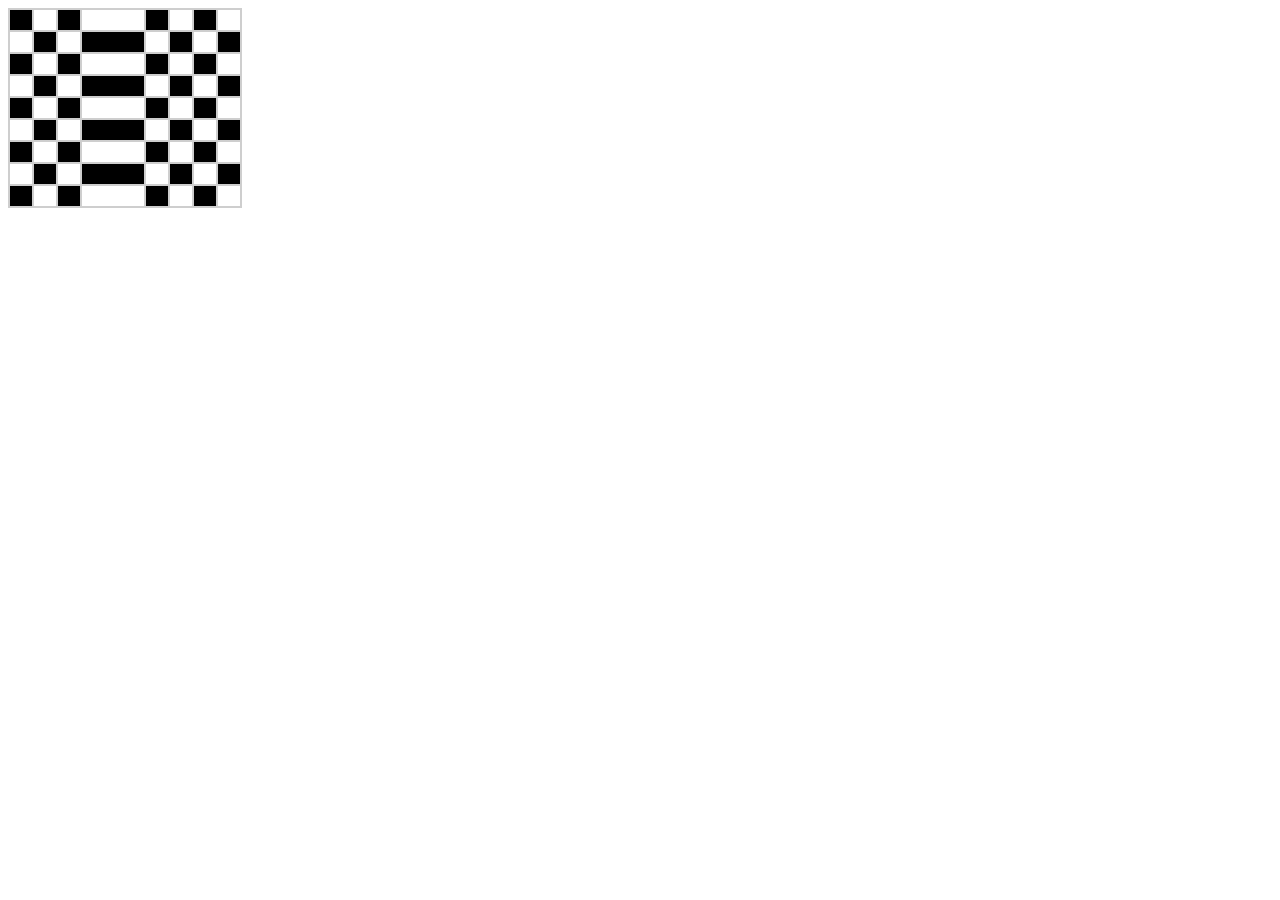
<file: js-flexbox/index.html>
<!DOCTYPE html>
<html lang="en">
<head>
    <title>tabel</title>
</head>
<body>
    <table style="background-color: rgb(206, 206, 206);">
        <tr style="background-color: rgb(255, 255, 255);">
            <td style="background-color: black;">&nbsp; &nbsp; &nbsp;</td>
            <td>&nbsp; &nbsp; &nbsp;</td>
            <td style="background-color: black;">&nbsp; &nbsp; &nbsp;</td>
            <td>&nbsp; &nbsp; &nbsp;</td>
            <td style="background-color: black;">&nbsp; &nbsp; &nbsp;</td>
            <td>&nbsp; &nbsp; &nbsp;</td>
            <td style="background-color: black;">&nbsp; &nbsp; &nbsp;</td>
            <td>&nbsp; &nbsp; &nbsp;</td>
        </tr>
        <tr style="background-color: rgb(255, 255, 255);">
            <td>&nbsp; &nbsp; &nbsp;</td>
            <td style="background-color: black;">&nbsp; &nbsp; &nbsp;</td>
            <td>&nbsp; &nbsp; &nbsp;</td>
            <td style="background-color: black;">&nbsp; &nbsp; &nbsp;</td>
            <td>&nbsp; &nbsp; &nbsp;</td>
            <td style="background-color: black;">&nbsp; &nbsp; &nbsp;</td>
            <td>&nbsp; &nbsp; &nbsp;</td>
            <td style="background-color: black;">&nbsp; &nbsp; &nbsp;</td>
        </tr>
        <tr style="background-color: rgb(255, 255, 255);">
            <td style="background-color: black;">&nbsp; &nbsp; &nbsp;</td>
            <td>&nbsp; &nbsp; &nbsp;</td>
            <td style="background-color: black;">&nbsp; &nbsp; &nbsp;</td>
            <td>&nbsp; &nbsp; &nbsp;</td>
            <td style="background-color: black;">&nbsp; &nbsp; &nbsp;</td>
            <td>&nbsp; &nbsp; &nbsp;</td>
            <td style="background-color: black;">&nbsp; &nbsp; &nbsp;</td>
            <td>&nbsp; &nbsp; &nbsp;</td>
        </tr>
        <tr style="background-color: rgb(255, 255, 255);">
            <td>&nbsp; &nbsp; &nbsp;</td>
            <td style="background-color: black;">&nbsp; &nbsp; &nbsp;</td>
            <td>&nbsp; &nbsp; &nbsp;</td>
            <td style="background-color: black;">&nbsp; &nbsp; &nbsp;</td>
            <td>&nbsp; &nbsp; &nbsp;</td>
            <td style="background-color: black;">&nbsp; &nbsp; &nbsp;</td>
            <td>&nbsp; &nbsp; &nbsp;</td>
            <td style="background-color: black;">&nbsp; &nbsp; &nbsp;</td>
        </tr>
        <tr style="background-color: rgb(255, 255, 255);">
            <td style="background-color: black;">&nbsp; &nbsp; &nbsp;</td>
            <td>&nbsp; &nbsp; &nbsp;</td>
            <td style="background-color: black;">&nbsp; &nbsp; &nbsp;</td>
            <td>&nbsp; &nbsp; &nbsp;</td>
            <td style="background-color: black;">&nbsp; &nbsp; &nbsp;</td>
            <td>&nbsp; &nbsp; &nbsp;</td>
            <td style="background-color: black;">&nbsp; &nbsp; &nbsp;</td>
            <td>&nbsp; &nbsp; &nbsp;</td>
        </tr>
        <tr style="background-color: rgb(255, 255, 255);">
            <td>&nbsp; &nbsp; &nbsp;</td>
            <td style="background-color: black;">&nbsp; &nbsp; &nbsp;</td>
            <td>&nbsp; &nbsp; &nbsp;</td>
            <td style="background-color: black;">&nbsp; &nbsp; &nbsp;</td>
            <td>&nbsp; &nbsp; &nbsp;</td>
            <td style="background-color: black;">&nbsp; &nbsp; &nbsp;</td>
            <td>&nbsp; &nbsp; &nbsp;</td>
            <td style="background-color: black;">&nbsp; &nbsp; &nbsp;</td>
        </tr>
        <tr style="background-color: rgb(255, 255, 255);">
            <td style="background-color: black;">&nbsp; &nbsp; &nbsp;</td>
            <td>&nbsp; &nbsp; &nbsp;</td>
            <td style="background-color: black;">&nbsp; &nbsp; &nbsp;</td>
            <td>&nbsp; &nbsp; &nbsp;</td>
            <td style="background-color: black;">&nbsp; &nbsp; &nbsp;</td>
            <td>&nbsp; &nbsp; &nbsp;</td>
            <td style="background-color: black;">&nbsp; &nbsp; &nbsp;</td>
            <td>&nbsp; &nbsp; &nbsp;</td>
        </tr>
        <tr style="background-color: rgb(255, 255, 255);">
            <td>&nbsp; &nbsp; &nbsp;</td>
            <td style="background-color: black;">&nbsp; &nbsp; &nbsp;</td>
            <td>&nbsp; &nbsp; &nbsp;</td>
            <td style="background-color: black; width: 60px">&nbsp; &nbsp; &nbsp;</td>
            <td>&nbsp; &nbsp; &nbsp;</td>
            <td style="background-color: black;">&nbsp; &nbsp; &nbsp;</td>
            <td>&nbsp; &nbsp; &nbsp;</td>
            <td style="background-color: black;">&nbsp; &nbsp; &nbsp;</td>
        </tr>
        <tr style="background-color: rgb(255, 255, 255);">
            <td style="background-color: black;">&nbsp; &nbsp; &nbsp;</td>
            <td>&nbsp; &nbsp; &nbsp;</td>
            <td style="background-color: black;">&nbsp; &nbsp; &nbsp;</td>
            <td>&nbsp; &nbsp; &nbsp;</td>
            <td style="background-color: black;">&nbsp; &nbsp; &nbsp;</td>
            <td>&nbsp; &nbsp; &nbsp;</td>
            <td style="background-color: black;">&nbsp; &nbsp; &nbsp;</td>
            <td>&nbsp; &nbsp; &nbsp;</td>
        </tr>
    </table>
</body>
</html>
</file>
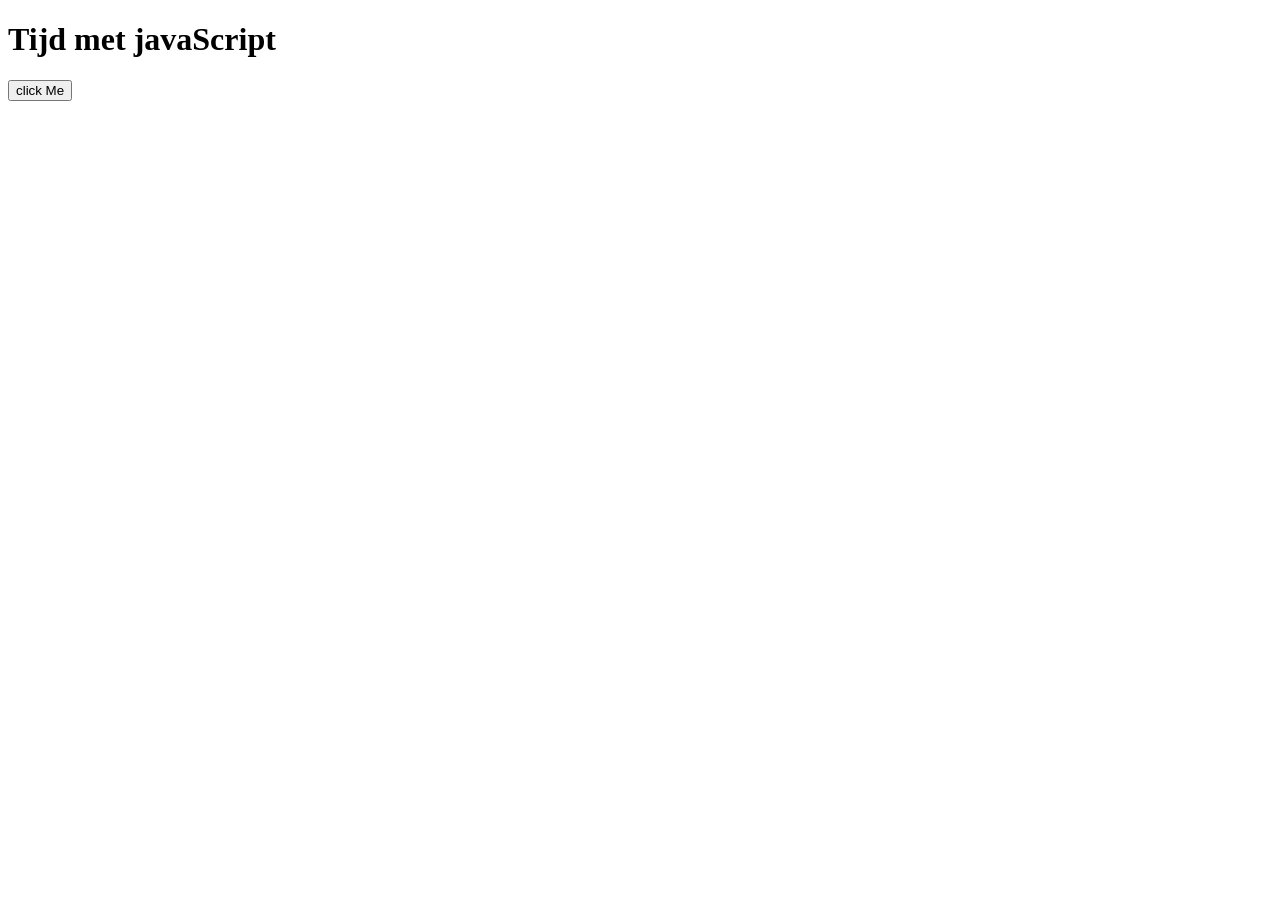
<file: les 1/index.html>
<!doctype html>
    <html>
    <head>
      <meta charset="utf-8">
      <title>Goedemorgen</title>
    </head>
    
    <body>
      <h1>Tijd met javaScript</h1>
      <input type="button" value="click Me" id="mijnButton" />
      <script>
        let mijnButton = document.getElementById('mijnButton');
        window.alert("Hallo sd1");
        let datum = new Date();
         mijnButton.addEventListener('click', ()=>{
        
         window.alert(datum +'Hallo wereld, mijn naam is Amy Van Duin.\nIk ben een eerste jaars student op Mediacollege Amsterdam.');
         
        })

       

      </script>
    </body>
    </html>
</file>
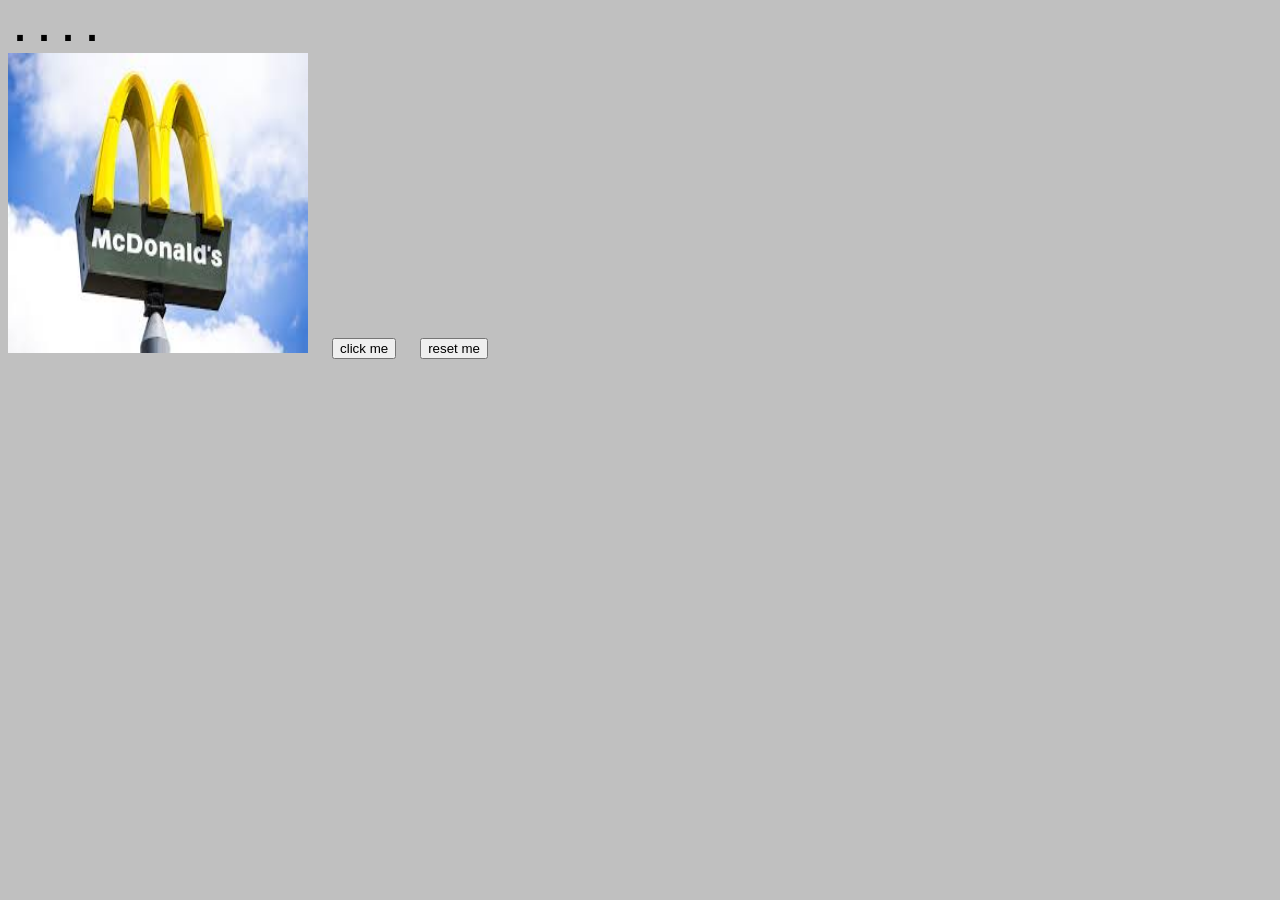
<file: lessen opdracht/les 3/index.html>
<!DOCTYPE html>
<html lang="en">
  <head>
    <meta charset="utf-8">
    <meta name="viewport" content="width=device-width, initial-scale=1.0"/>
    <meta name="author" content="Mediacollege Amsterdam">
    <title>Amy van Duin</title>
    <link rel="stylesheet" href="style.css">
  </head>
  <body>
    <div>
        <div id = "myText"  >....</div>
        <img id="myImage" src="mac.jfif" width="300" height="300">
      
        <input type = "button" id = "myButton" value = "click me">
        <input type = "button" id = "myReset" value = "reset me">
    </div> 
    <script src="script.js"></script>
  </body>
</html>
</file>
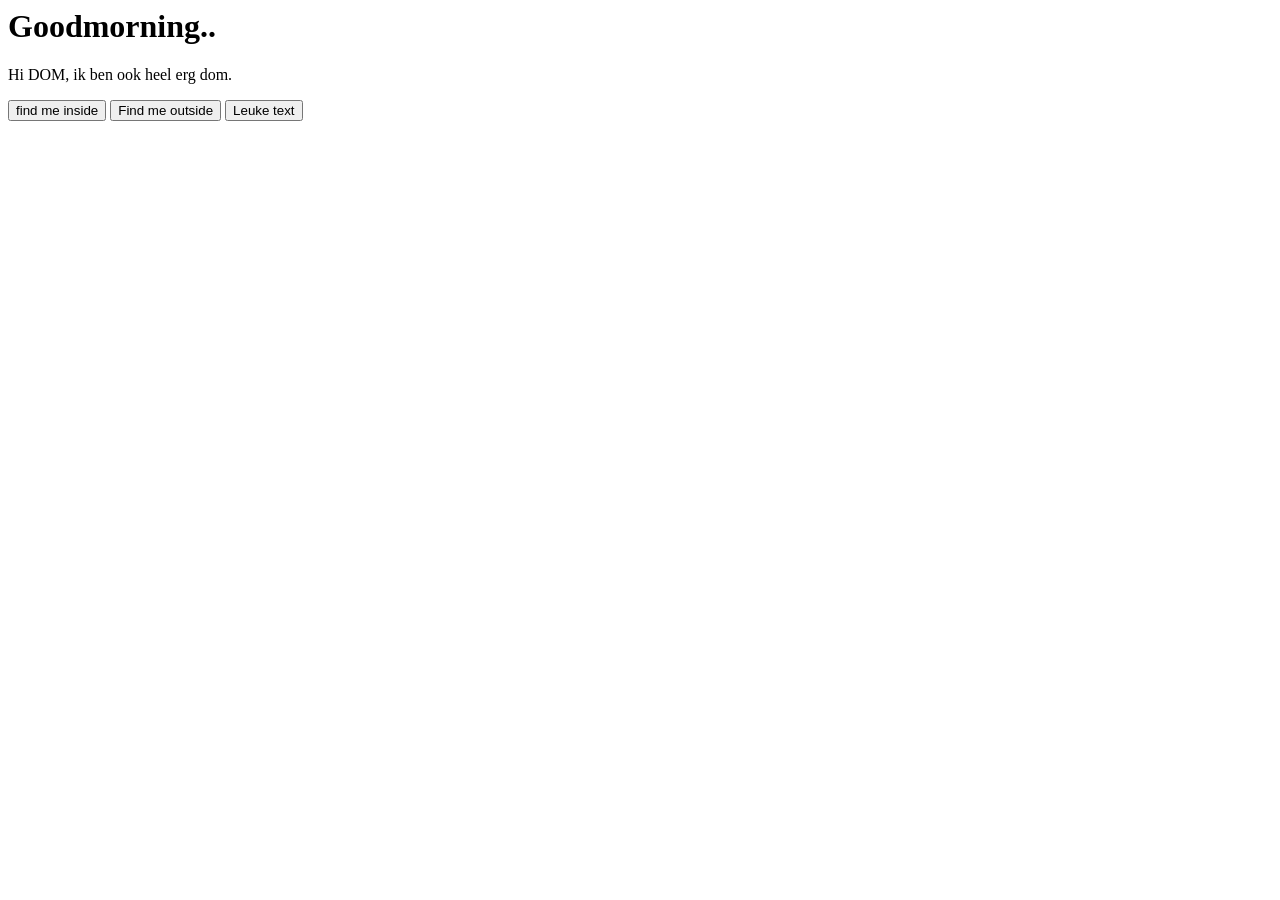
<file: MeettheDom.html>
<html>
    <head>
        <script src="extern.js"></script>
        <script>
            alert("Where is DOM? I can't find him!");
        </script>
    </head>
    <body>
        
    <h1>Goodmorning..</h1>    
    <p id="greet">...</p>
    <script>
        document.getElementById('greet').textContent = "Hi i'm DOM!"
    </script>
    <input type="button" value = "find me inside" onclick="function inline(){
        document.getElementById('greet').textContent = 'Thank you for using the DOM inline! Hoi DOM ik ben niet Dom';
    }inline();">
    
    </input>
    <input type="button" value = "Find me outside" onclick="clickedMe()"></input>
    <input type="button" value = "Leuke text" onclick="LeukeText()"></input>
    <script>
        document.getElementById('greet').textContent = "Hi DOM, ik ben ook heel erg dom."
    </script>
    </body>
</html>
</file>
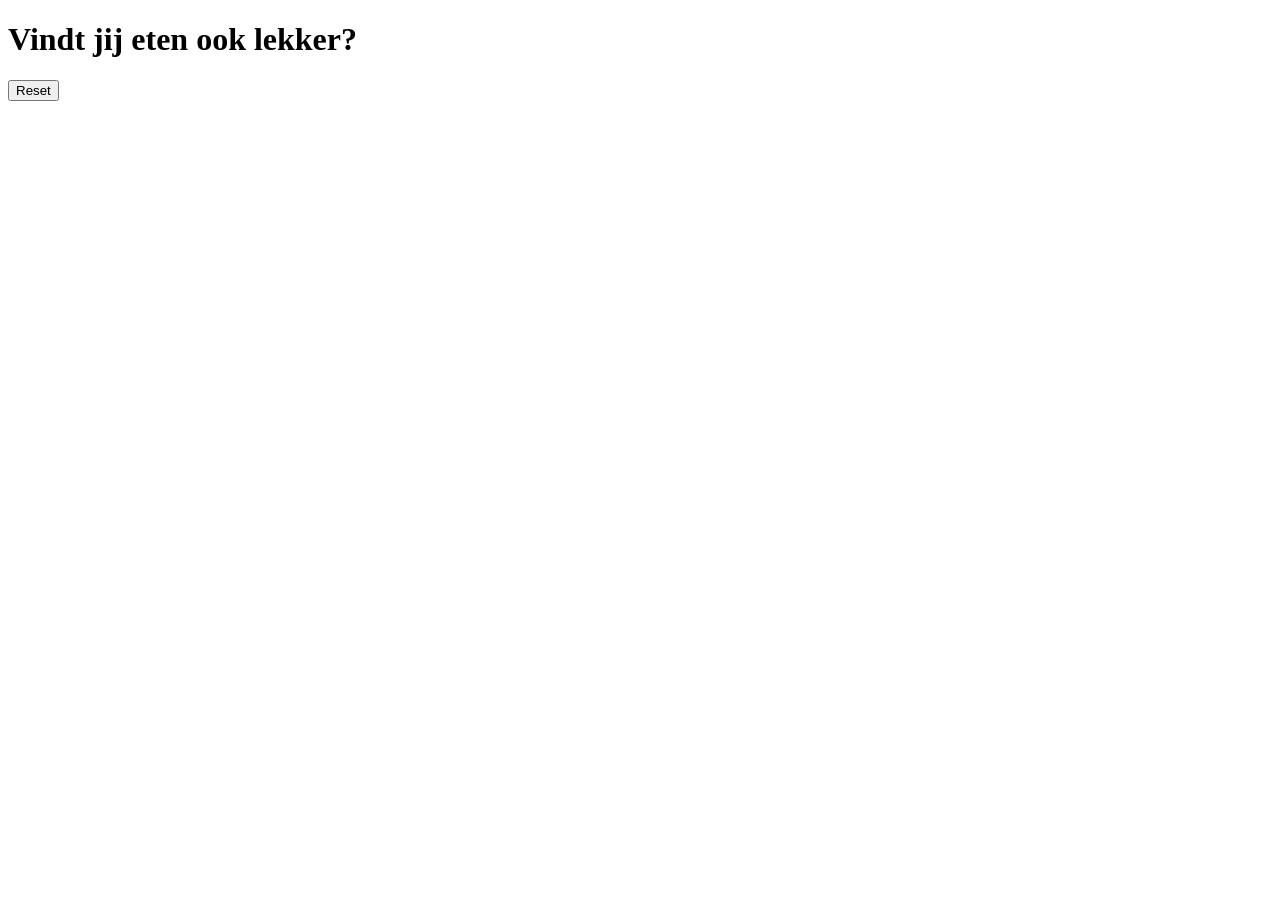
<file: achievements/Scrollonme.html>
<!DOCTYPE html>
<html lang="en">
<head>
    <meta charset="UTF-8">
    <title>Scroll on me</title>
</head>
<body>
    <main>
        <h1 id="scrolling">Vindt jij eten ook lekker?</h1>
        <form onreset="myFunction()">
            <input type="reset">
          </form>
    </main>
    <script>
        h1 = document.getElementById("scrolling");
        h1.addEventListener("wheel", ()=> { 
            h1.innerHTML += "??????"});

        document.addEventListener("click", toevoegen );
        function toevoegen(){
            document.getElementById("scrolling").innerHTML = "Ja ik hou zeker van eten";   
        }
        function myFunction() {
            document.removeEventListener() 
        }
        
    </script>

</body>
</html>
</file>
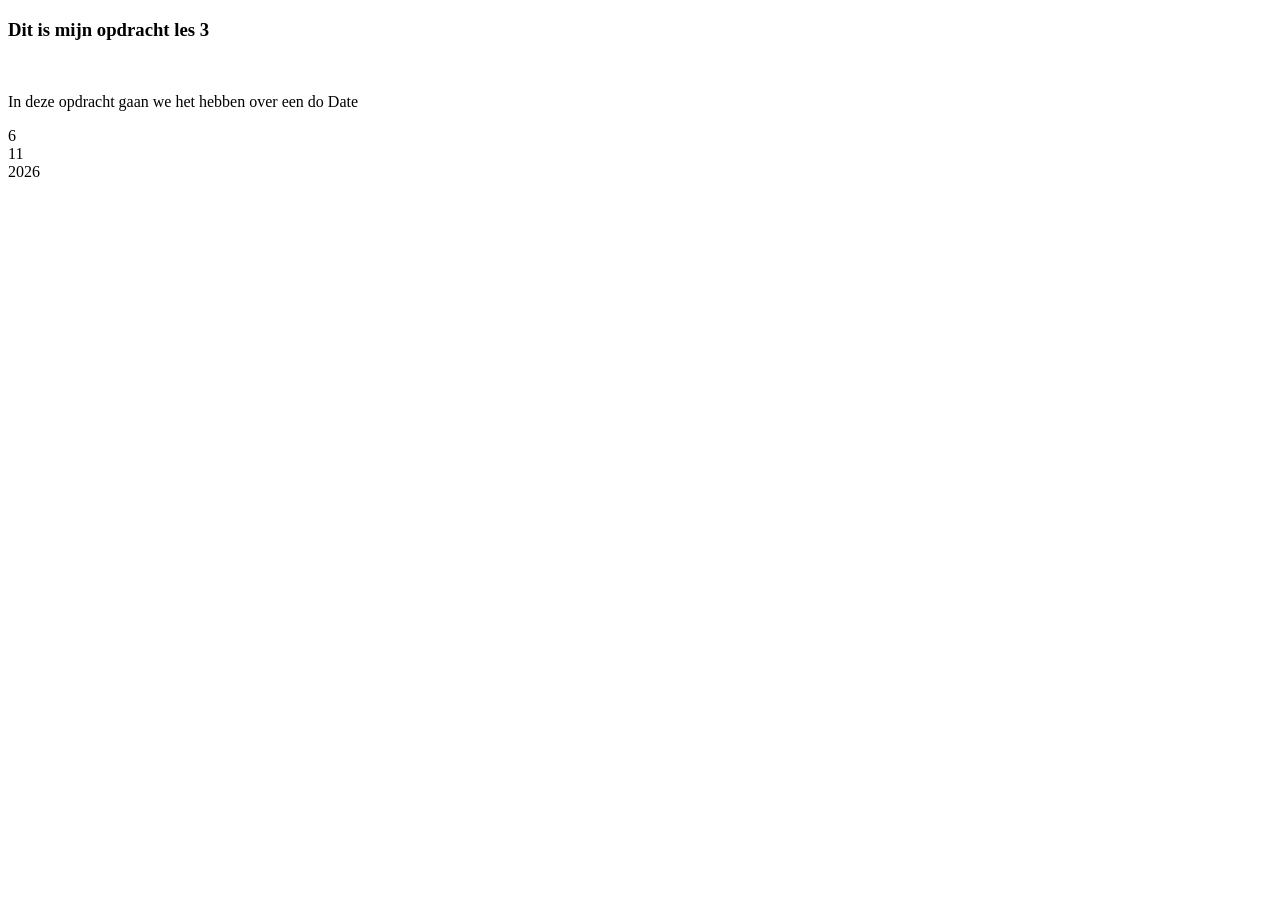
<file: js-DoDateDisplay/dodate.html>
<!DOCTYPE html>
<html lang="en">
<head>
    <meta charset="UTF-8">
    <meta name="viewport" content="width=device-width, initial-scale=1.0">
    <title>Do Date </title>
</head>
<body>
<h3>Dit is mijn opdracht les 3</h3>
<br>
<p>In deze opdracht gaan we het hebben over een do Date</p>

<div id="dag"></div>
<div id="maand"></div>
<div id="jaar"></div>

<script>
let datum = new Date();
function toonDatum(){
    var dag = document.getElementById('dag');
    var maand =  document.getElementById('maand');
    var jaar = document.getElementById('jaar'); 
    dag.innerHTML = datum.getDay();
    maand.innerHTML = datum.getMonth();
    jaar.innerHTML = datum.getFullYear();
    
    }

window.addEventListener('DOMContentLoaded', toonDatum);



         
</script>
</body>
</html>
</file>
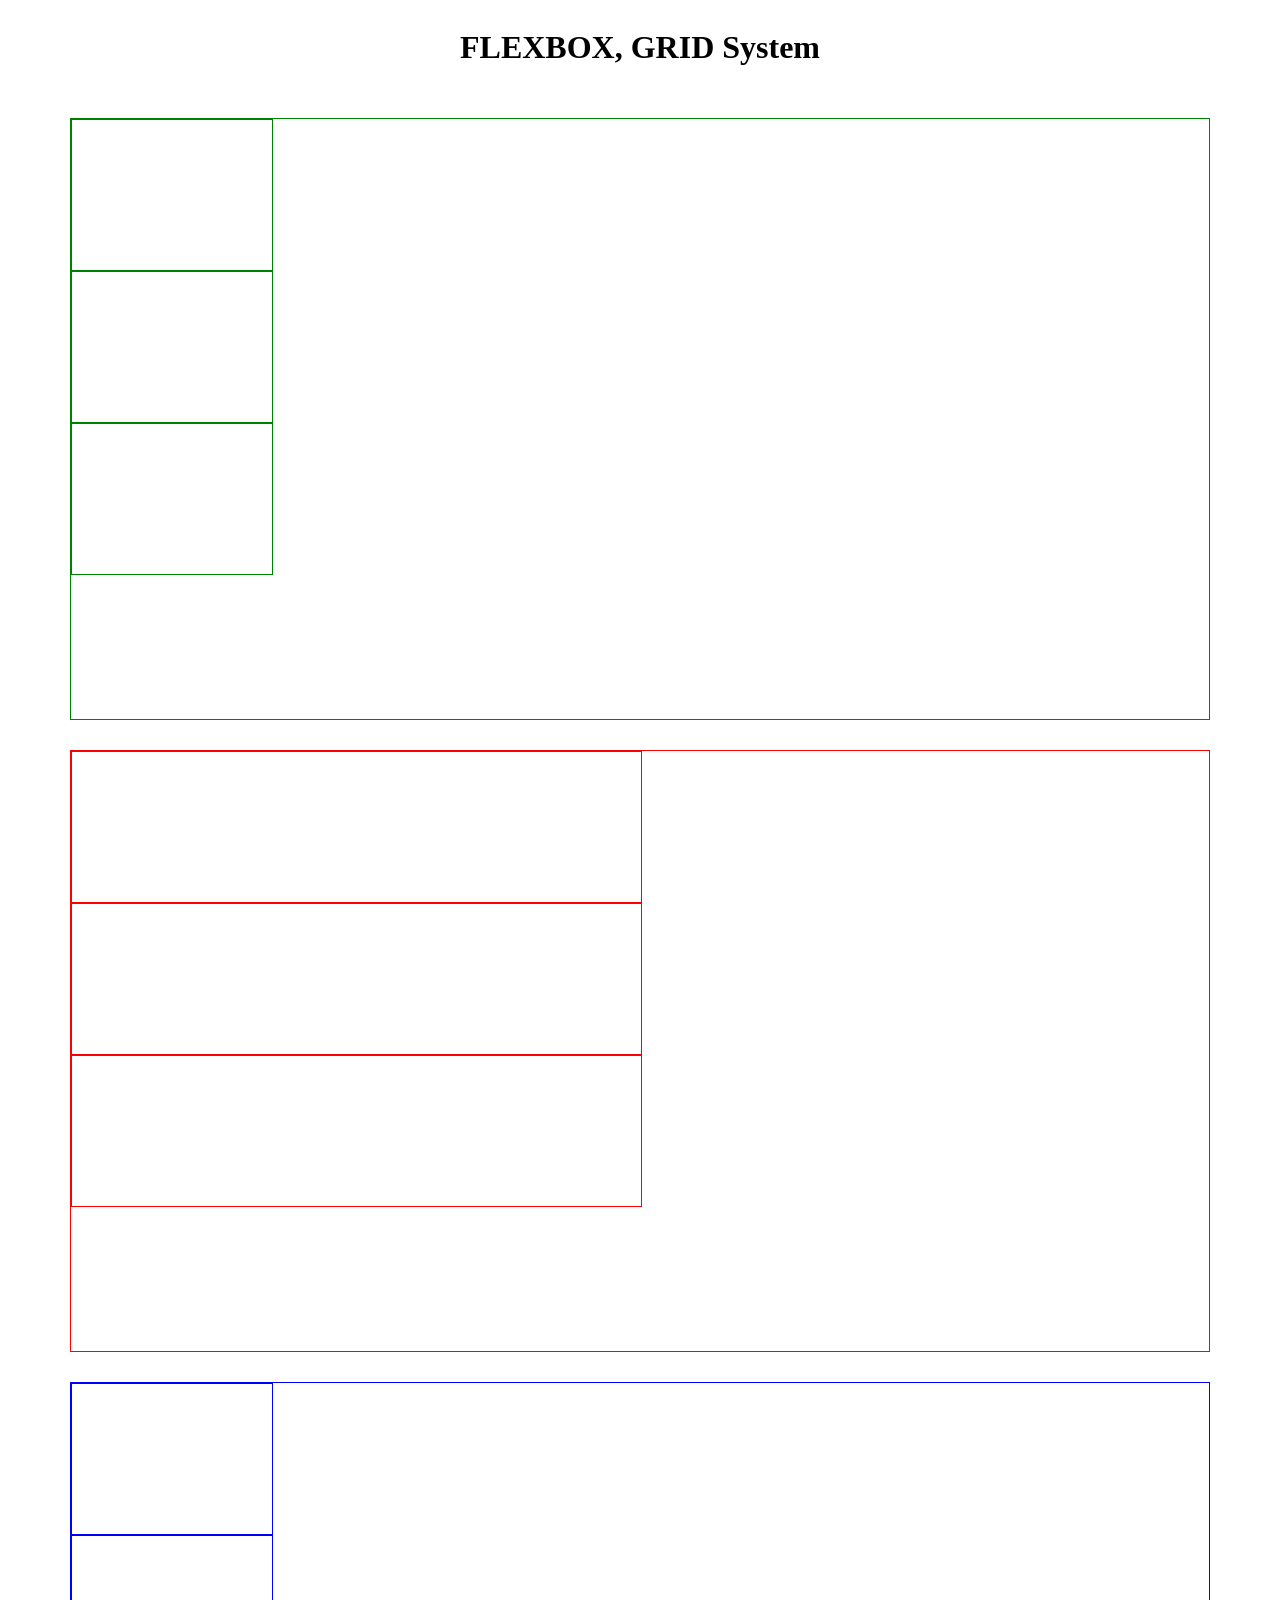
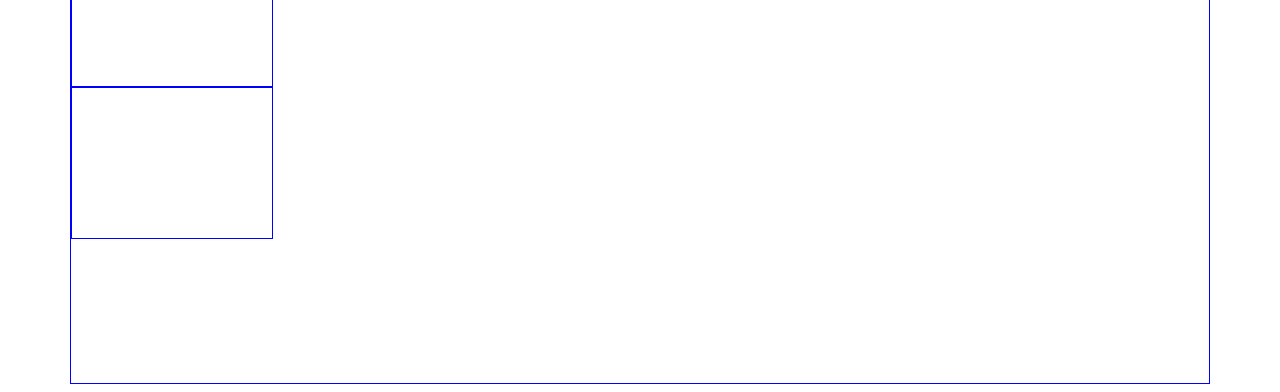
<file: js-flexbox/flex.html>
<!DOCTYPE html>
<html>
    <head>
        <meta charset="utf-8">
        <meta http-equiv="X-UA-Compatible" content="IE=edge">
        <title>FlexBox/Grid</title>
        <meta name="description" content="">
        <meta name="viewport" content="width=device-width, initial-scale=1">
        <link rel="stylesheet" href="flex.css">
    </head>
    <body>
        <div class='container'>
            <h1>FLEXBOX, GRID System</h1>

          <div class='flex1 flexbox'style='border:1px solid green;'>
            <!--
                Zorg ervoor dat:
                    - alle .flex1-child divs moeten midden de groene rechthoek gecentreerd worden
                    - de ruimte tussen de .flex1-child divs moet hetzelfde zijn eromheen en tussen de divs
                    - als het scherm verkleind wordt dat de .flex1-child divs onder elkaar komen te staan
            -->
            <div class='flex1-child box' style='border:1px solid green;'></div>
            <div class='flex1-child box' style='border:1px solid green'></div>
            <div class='flex1-child box' style='border:1px solid green'></div>
          </div>

          <div class='flex2 flexbox'style='border:1px solid red;'>
            <!--
                Zorg ervoor dat:
                    - alle .flex2-child divs helemaal rechts boven in de rode rechthoek staan
                    - .flex2-child divs moeten onder elkaar zijn
            -->
            <div class='flex2-child box' style='border:1px solid red;width:50%'></div>
            <div class='flex2-child box' style='border:1px solid red;width:50%'></div>
            <div class='flex2-child box' style='border:1px solid red;width:50%'></div>
          </div>

          <div class='flex3 flexbox' style='border:1px solid blue;'>
            <!--
                Zorg ervoor dat:
                    - alle .flex3-child divs helemaal onder in de blauwe rechthoek staan
                    - alle .flex3-child divs alle beschikbaar ruimte van de blauwe rechthoek nemen,
                      geen ruimte eromheen maar wel tussen
                    - als het scherm verkleind wordt dat de .flex3-child divs onder elkaar komen te staan
            -->
            <div class='flex3-child box' style='border:1px solid blue'></div>
            <div class='flex3-child box' style='border:1px solid blue'></div>
            <div class='flex3-child box' style='border:1px solid blue'></div>
          </div>

        </div>
    </body>
</html>
</file>
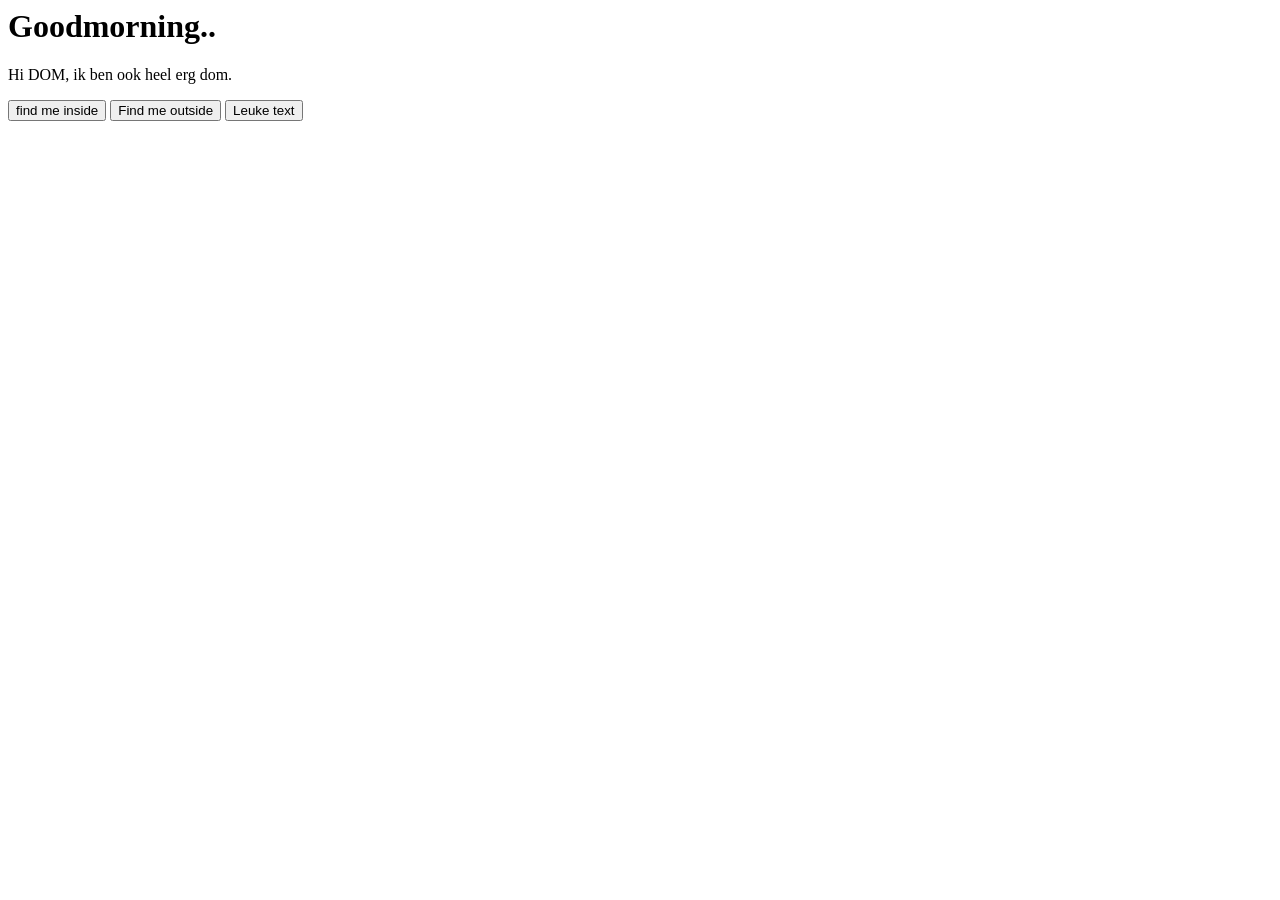
<file: js-MeetTheDom/MeettheDom.html>
<html>
    <head>
        <script src="extern.js"></script>
        <script>
            alert("Where is DOM? I can't find him!");
        </script>
    </head>
    <body>
        
    <h1>Goodmorning..</h1>    
    <p id="greet">...</p>
    <script>
        document.getElementById('greet').textContent = "Hi i'm DOM!"
    </script>
    <input type="button" value = "find me inside" onclick="function inline(){
        document.getElementById('greet').textContent = 'Thank you for using the DOM inline! Hoi DOM ik ben niet Dom';
    }inline();">
    
    </input>
    <input type="button" value = "Find me outside" onclick="clickedMe()"></input>
<input type="button" value = "Leuke text" onclick="function inline(){
    document.getElementById('greet').textContent = 'Hi DOM, ik ben ook heel erg dom.'
}inline();"></input>
    <script>
        document.getElementById('greet').textContent = "Hi DOM, ik ben ook heel erg dom."
    </script>
    </body>
</html>
</file>
<file: lessen opdracht/les 3/style.css>
body{
    background-color: silver;
    color: black;
    font-weight: bold;
    font-family:  Courier, monospace;
    font-size: 250%;
}

div::first-letter {
    font-size: 200%;
    color: magenta;
  }
</file>
<file: js-flexbox/flex.css>
/************* Niet aanpassen *******************/
.container{
    width:100%;
    height:auto;
    display: flex;
    flex-direction:column;
    justify-content: center;
    align-items: center;
}
.flexbox{
    width:90%;
    height: 600px;
    margin-top: 30px;
}
.box{
    width:200px;
    height:150px;
}
/************************************************/

/* schrijft je css hier onder */
</file>
